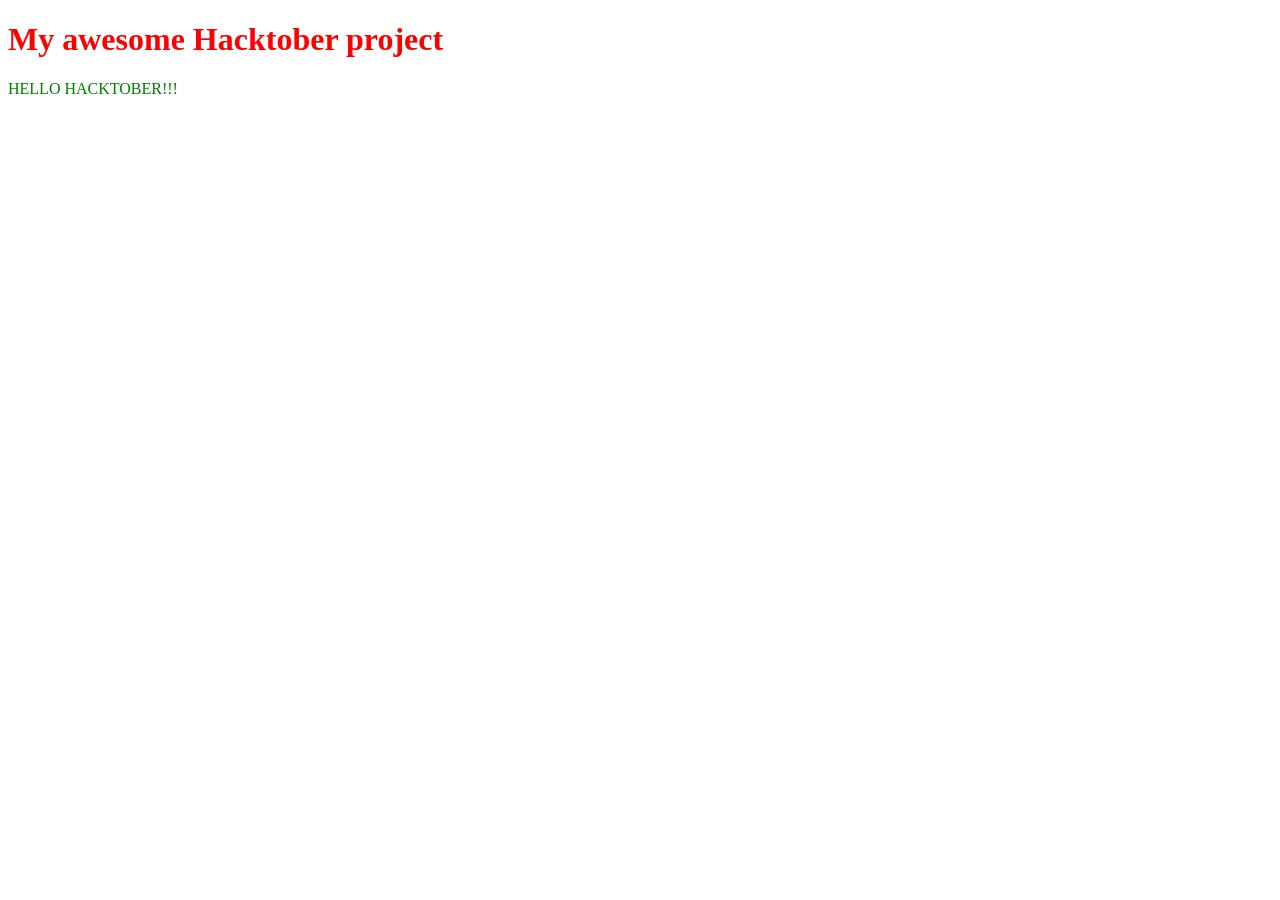
<file: jeffhow/index.html>
<!DOCTYPE html>
<html>

<head>
  <meta charset="utf-8">
  <meta name="viewport" content="width=device-width">
  <title>Hackin' 2023</title>
  <link href="style.css" rel="stylesheet" type="text/css" />
</head>

<body>
  <h1>My awesome Hacktober project</h1>
  <p>Some text.</p>
  <script src="script.js"></script>
</body>

</html>
</file>
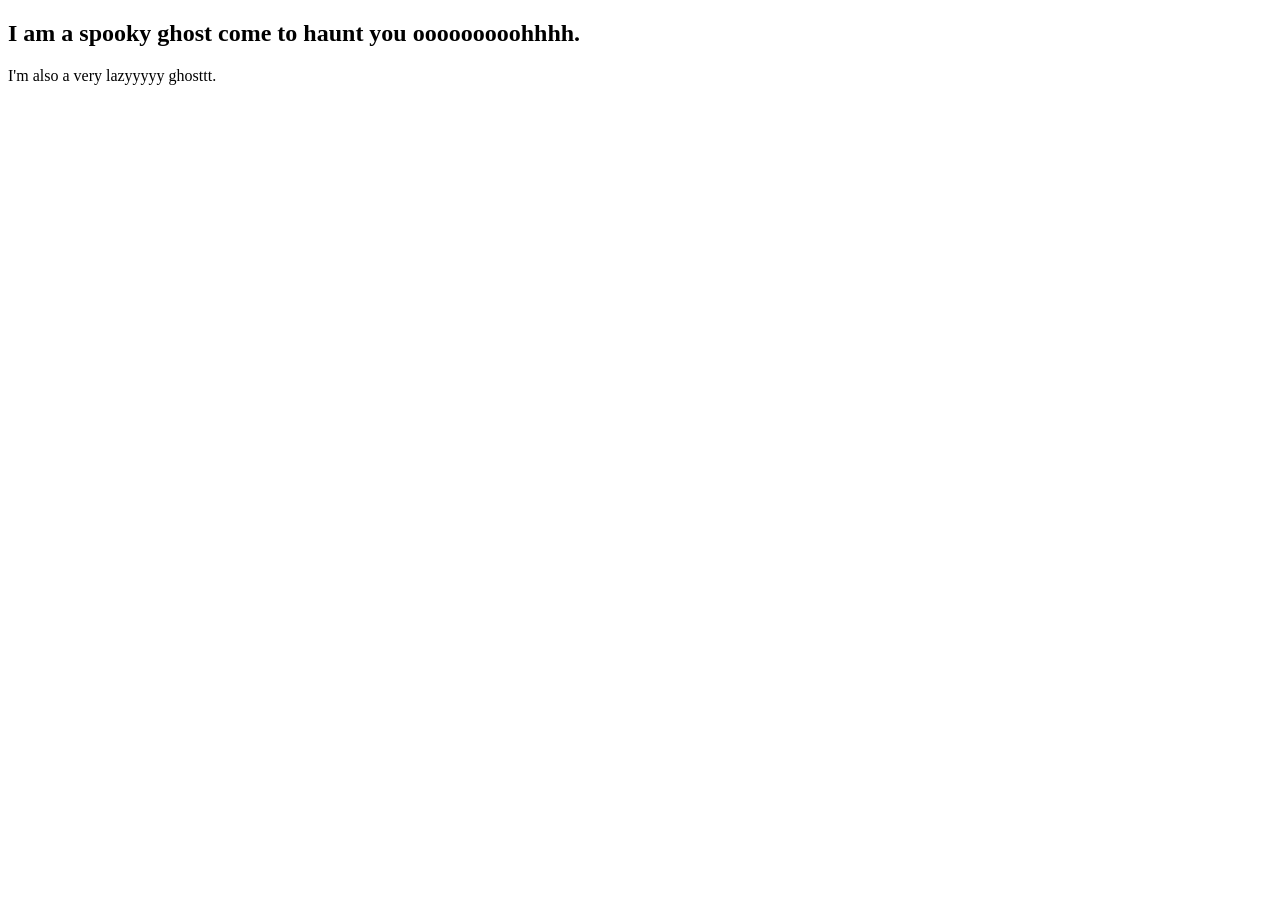
<file: moha/index.html>
<!DOCTYPE html>
<html lang="en">
<head>
    <meta charset="UTF-8">
    <meta name="viewport" content="width=device-width, initial-scale=1.0">
    <title>Document</title>
</head>
<body>
    <h2>I am a spooky ghost come to haunt you ooooooooohhhh.</h2>
    <p>I'm also a very lazyyyyy ghosttt.</p>
</body>
</html>
</file>
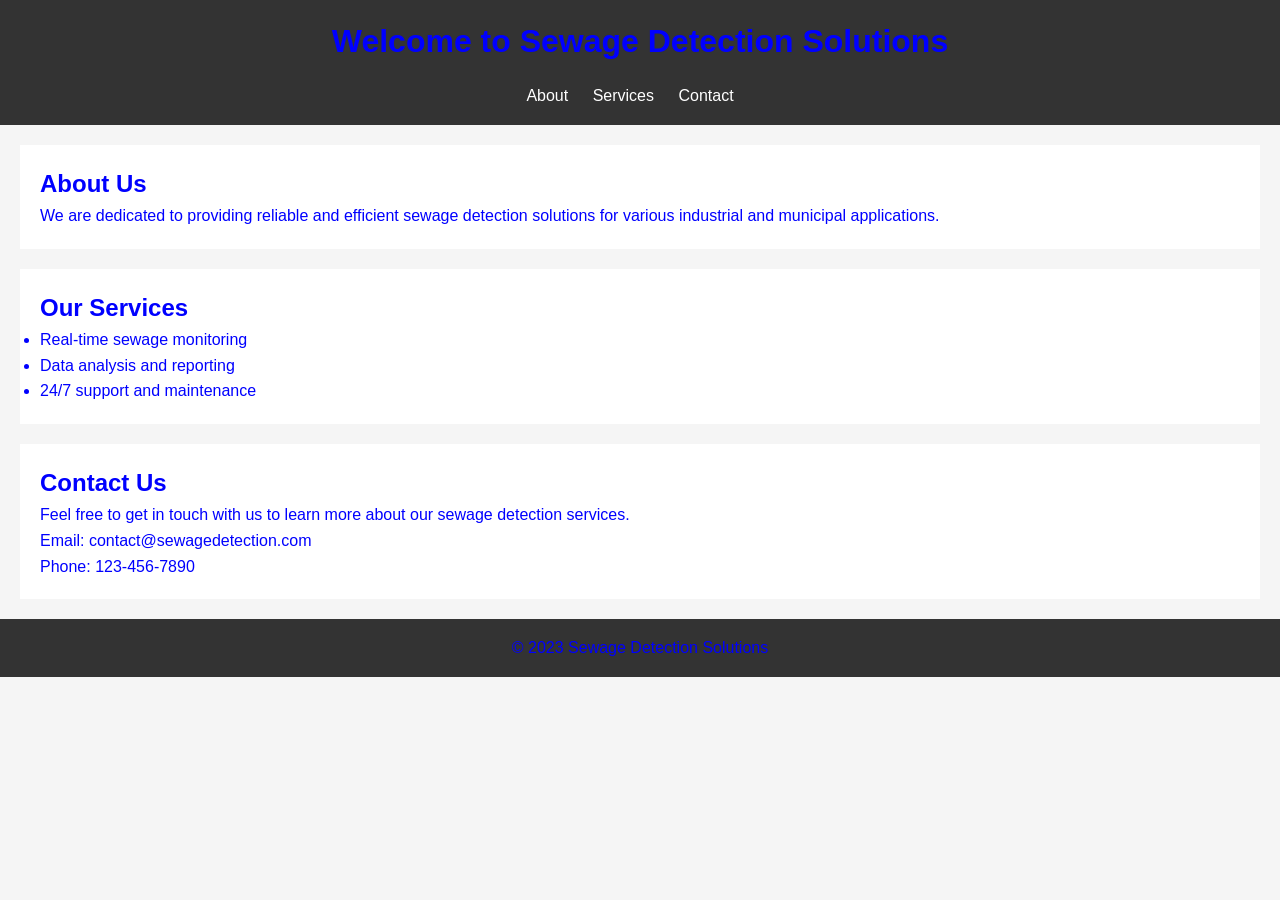
<file: nilam_Sevage detection/index.html>
<!DOCTYPE html>
<html lang="en">
<head>
    <meta charset="UTF-8">
    <meta name="viewport" content="width=device-width, initial-scale=1.0">
    <title>Sewage Detection Website</title>
    <link rel="stylesheet" href="styles.css"> 
</head>
<body>
    <!-- Your HTML content here -->

    <header>
        <h1>Welcome to Sewage Detection Solutions</h1>
        <nav>
            <ul>
                <li><a href="#about">About</a></li>
                <li><a href="#services">Services</a></li>
                <li><a href="#contact">Contact</a></li>
            </ul>
        </nav>
    </header>

    <section id="about">
        <h2>About Us</h2>
        <p>We are dedicated to providing reliable and efficient sewage detection solutions for various industrial and municipal applications.</p>
    </section>

    <section id="services">
        <h2>Our Services</h2>
        <ul>
            <li>Real-time sewage monitoring</li>
            <li>Data analysis and reporting</li>
            <li>24/7 support and maintenance</li>
        </ul>
    </section>

    <section id="contact">
        <h2>Contact Us</h2>
        <p>Feel free to get in touch with us to learn more about our sewage detection services.</p>
        <p>Email: contact@sewagedetection.com</p>
        <p>Phone: 123-456-7890</p>
    </section>

    <footer>
        <p>&copy; 2023 Sewage Detection Solutions</p>
    </footer>

    <script src="script.js"></script>
</body>
</html>
</file>
<file: jeffhow/style.css>
h1 {
  color: red;
}

p {
  color: green;
}
</file>
<file: nilam_Sevage detection/styles.css>
body, h1, h2, h3, h4, h5, h6, p, ul {
    margin: 0;
    padding: 0;
  color:blue;
}


body {
    font-family: Arial, sans-serif;
    line-height: 1.6;
    background-color: #f5f5f5;
    color: #333;
}


header {
    background-color: #333;
    color: #fff;
    text-align: center;
    padding: 1em 0;
}

header h1 {
    margin: 0;
}


nav {
    text-align: center;
    margin-top: 1em;
}

nav ul {
    list-style: none;
}

nav ul li {
    display: inline;
    margin-right: 20px;
}

nav ul li a {
    text-decoration: none;
    color: #fff;
}


section {
    padding: 20px;
    margin: 20px;
    background-color: #fff;
}


footer {
    text-align: center;
    padding: 1em 0;
    background-color: #333;
    color: #fff;
}
</file>
